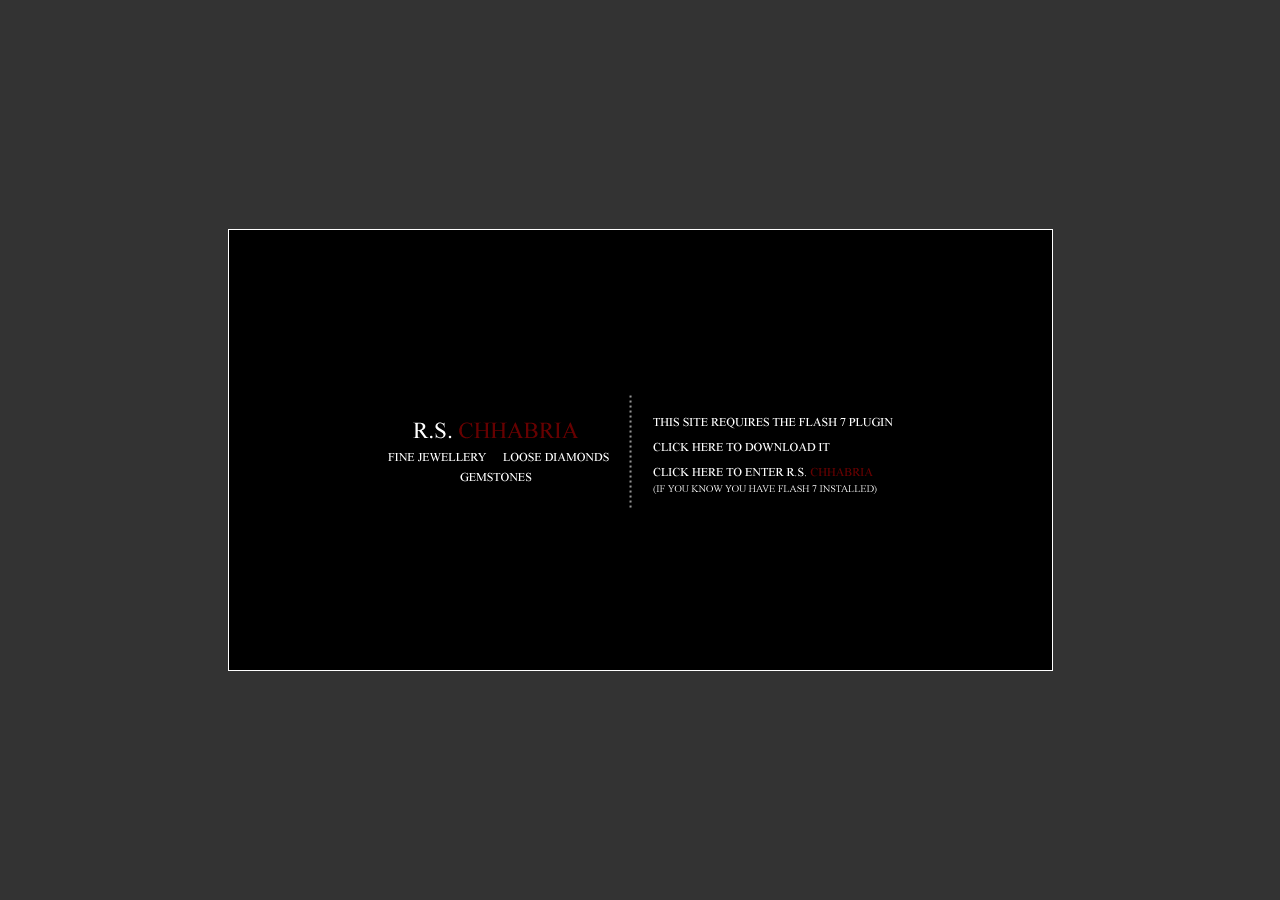
<file: index.html>
<html>
<head>
<title>R.S. CHHABRIA - FINE JEWELLERY | LOOSE DIAMONDS | GEMSTONES</title>
<meta http-equiv="Content-Type" content="text/html; charset=iso-8859-1">
<SCRIPT LANGUAGE=JavaScript1.1>
<!--
var MM_contentVersion = 7;
var plugin = (navigator.mimeTypes && navigator.mimeTypes["application/x-shockwave-flash"]) ? navigator.mimeTypes["application/x-shockwave-flash"].enabledPlugin : 0;
if ( plugin ) {
		var words = navigator.plugins["Shockwave Flash"].description.split(" ");
	    for (var i = 0; i < words.length; ++i)
	    {
		if (isNaN(parseInt(words[i])))
		continue;
		var MM_PluginVersion = words[i]; 
	    }
	var MM_FlashCanPlay = MM_PluginVersion >= MM_contentVersion;
}
else if (navigator.userAgent && navigator.userAgent.indexOf("MSIE")>=0 
   && (navigator.appVersion.indexOf("Win") != -1)) {
	document.write('<SCR' + 'IPT LANGUAGE=VBScript\> \n'); //FS hide this from IE4.5 Mac by splitting the tag
	document.write('on error resume next \n');
	document.write('MM_FlashCanPlay = ( IsObject(CreateObject("ShockwaveFlash.ShockwaveFlash." & MM_contentVersion)))\n');
	document.write('</SCR' + 'IPT\> \n');
}
if ( MM_FlashCanPlay ) {
	window.location.replace("flash.html");
} else{
	window.location.replace("noflash.html");
}
//-->

</SCRIPT>
<link href="css/style.css" rel="stylesheet" type="text/css">
</head>
<body bgcolor="#333333">
Please wait... Checking for flash plug in! 
</body>
</html>
</file>
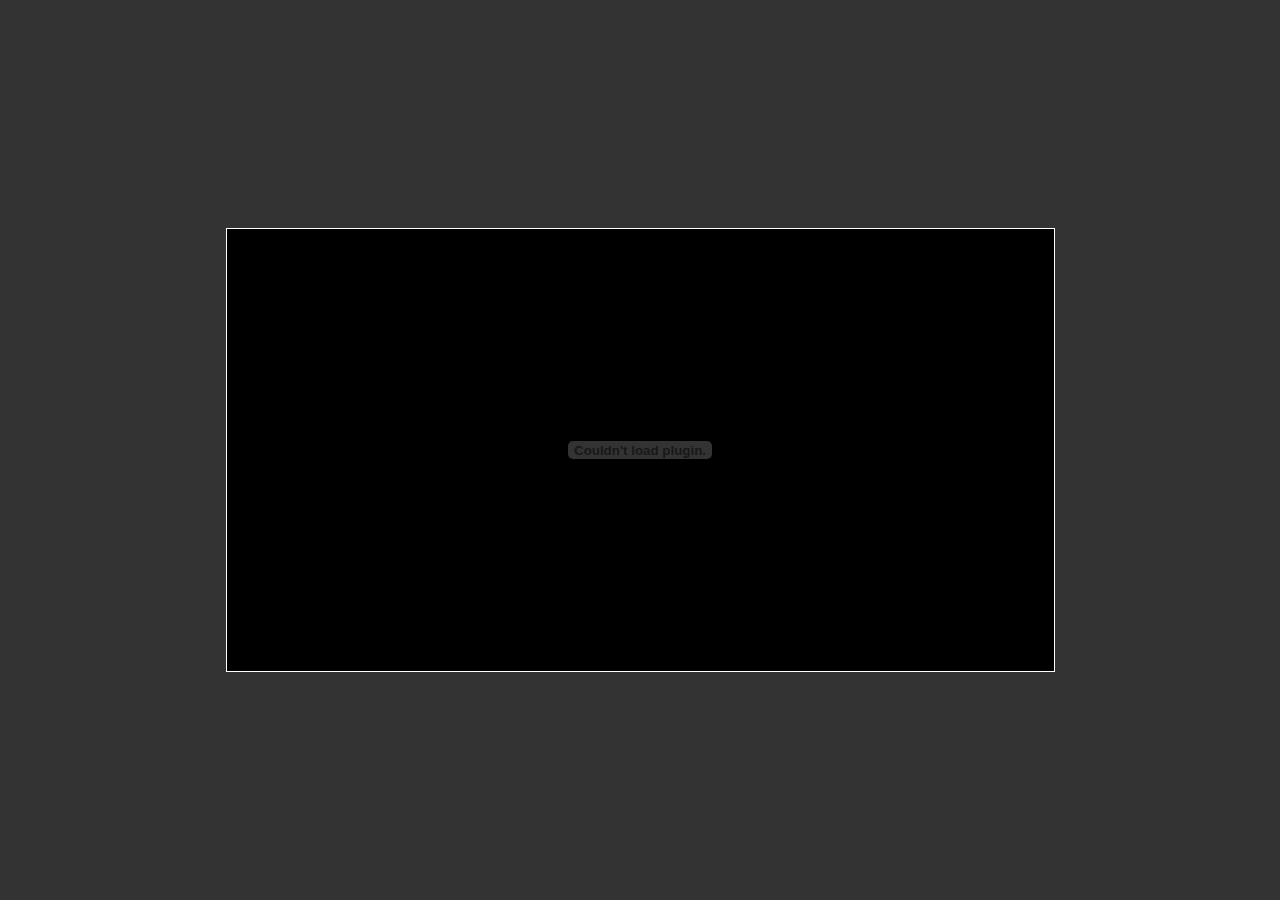
<file: flash.html>
<html>
<head>
<title>R.S. CHHABRIA - FINE JEWELLERY | LOOSE DIAMONDS | GEMSTONES</title>
<meta http-equiv="Content-Type" content="text/html; charset=iso-8859-1">
</head>
<body bgcolor="#333333">
<table width="100%" height="100%" border="0" cellspacing="0" cellpadding="0">
  <tr> 
    <td> 
      <div align="center">
	    <table width="825" cellspacing="0" bgcolor="#FFFFFF">
    <tr>
      <td><table width="100%" height="440" border="0" cellspacing="0" bgcolor="#000000">
        <tr>
          <td><object classid="clsid:D27CDB6E-AE6D-11cf-96B8-444553540000" codebase="http://download.macromedia.com/pub/shockwave/cabs/flash/swflash.cab#version=7,0,19,0" width="825" height="440">
            <param name="movie" value="loader.swf" />
            <param name="quality" value="high" />
            <embed src="loader.swf" quality="high" pluginspage="http://www.macromedia.com/go/getflashplayer" type="application/x-shockwave-flash" width="825" height="440"></embed>
            </object></td>
        </tr>
      </table></td>
    </tr>
  </table>
	  </div>
    </td>
  </tr>
</table>
</body>
</html>
</file>
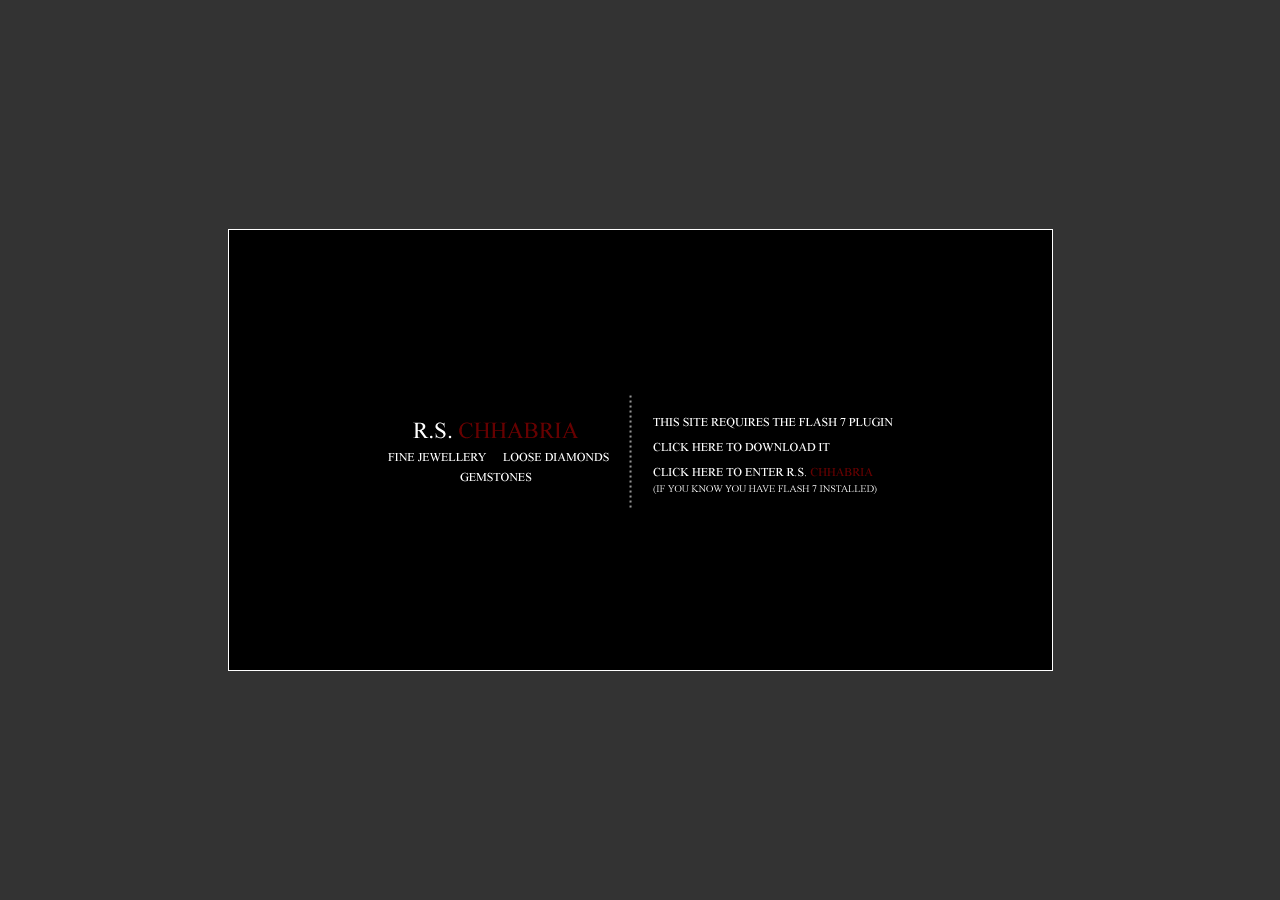
<file: noflash.html>
<html>
<head>
<meta http-equiv="Content-Type" content="text/html; charset=iso-8859-1" />
<title>R.S. CHHABRIA - FINE JEWELLERY | LOOSE DIAMONDS | GEMSTONES</title>
</head>

<body bgcolor="#333333">
<table width="100%" height="100%" border="0" cellspacing="0" cellpadding="0">
  <tr> 
    <td> 
      <div align="center">
	    <table width="825" cellspacing="0" bgcolor="#FFFFFF">
    <tr>
      <td><table width="100%" height="440" border="0" cellspacing="0" bgcolor="#000000">
        <tr>
          <td>
		    <div align="center">
		      <table border="0" cellpadding="0" cellspacing="0" width="520">
		        <!-- fwtable fwsrc="admin_logo.png" fwbase="noflash.gif" fwstyle="Dreamweaver" fwdocid = "1271604657" fwnested="0" -->
		        <tr>
		          <td><img src="images/noflash/spacer.gif" width="273" height="1" border="0" alt=""></td>
       <td><img src="images/noflash/spacer.gif" width="177" height="1" border="0" alt=""></td>
       <td><img src="images/noflash/spacer.gif" width="43" height="1" border="0" alt=""></td>
       <td><img src="images/noflash/spacer.gif" width="27" height="1" border="0" alt=""></td>
       <td><img src="images/noflash/spacer.gif" width="1" height="1" border="0" alt=""></td>
      </tr>
		        
		        <tr>
		          <td colspan="4"><img name="noflash_r1_c1" src="images/noflash/noflash_r1_c1.gif" width="520" height="53" border="0" alt=""></td>
       <td><img src="images/noflash/spacer.gif" width="1" height="53" border="0" alt=""></td>
      </tr>
		        <tr>
		          <td rowspan="4"><img name="noflash_r2_c1" src="images/noflash/noflash_r2_c1.gif" width="273" height="71" border="0" alt=""></td>
       <td><a href="javascript:void(0)" onclick="window.open('http://www.adobe.com/downloads')"><img name="noflash_r2_c2" src="images/noflash/noflash_r2_c2.gif" width="177" height="10" border="0" alt=""></a></td>
       <td rowspan="2" colspan="2"><img name="noflash_r2_c3" src="images/noflash/noflash_r2_c3.gif" width="70" height="25" border="0" alt=""></td>
       <td><img src="images/noflash/spacer.gif" width="1" height="10" border="0" alt=""></td>
      </tr>
		        <tr>
		          <td><img name="noflash_r3_c2" src="images/noflash/noflash_r3_c2.gif" width="177" height="15" border="0" alt=""></td>
       <td><img src="images/noflash/spacer.gif" width="1" height="15" border="0" alt=""></td>
      </tr>
		        <tr>
		          <td colspan="2"><a href="flash.html"><img name="noflash_r4_c2" src="images/noflash/noflash_r4_c2.gif" width="220" height="10" border="0" alt=""></a></td>
       <td rowspan="2"><img name="noflash_r4_c4" src="images/noflash/noflash_r4_c4.gif" width="27" height="46" border="0" alt=""></td>
       <td><img src="images/noflash/spacer.gif" width="1" height="10" border="0" alt=""></td>
      </tr>
		        <tr>
		          <td colspan="2"><img name="noflash_r5_c2" src="images/noflash/noflash_r5_c2.gif" width="220" height="36" border="0" alt=""></td>
       <td><img src="images/noflash/spacer.gif" width="1" height="36" border="0" alt=""></td>
      </tr>
              </table>
		      </div></td>
        </tr>
      </table></td>
    </tr>
  </table>
	  </div>
    </td>
  </tr>
</table>
</body>
</html>
</file>
<file: css/style.css>
BODY {
	FONT-SIZE: 10px;
	COLOR: #FFFFFF;
	FONT-FAMILY: Verdana, Arial, Helvetica, sans-serif;
}


TD {
	FONT-SIZE: 10px;
	COLOR: #FFFFFF;
	FONT-FAMILY: Verdana, Arial, Helvetica, sans-serif;
}


input.text {background-color: #DED9CA; font-size: 9px; height: 17px;}

a {
	FONT-SIZE: 10px;
	COLOR: #FFFFFF;
	FONT-FAMILY: Verdana, Arial, Helvetica, sans-serif;
	font-style: normal;
	font-weight: normal;
}


input.file {background-color: #DED9CA; font-size: 9px; height: 17px;}
textarea.text {background-color: #DED9CA; font-size: 11px; height: 80px; width:190px;}
</file>
